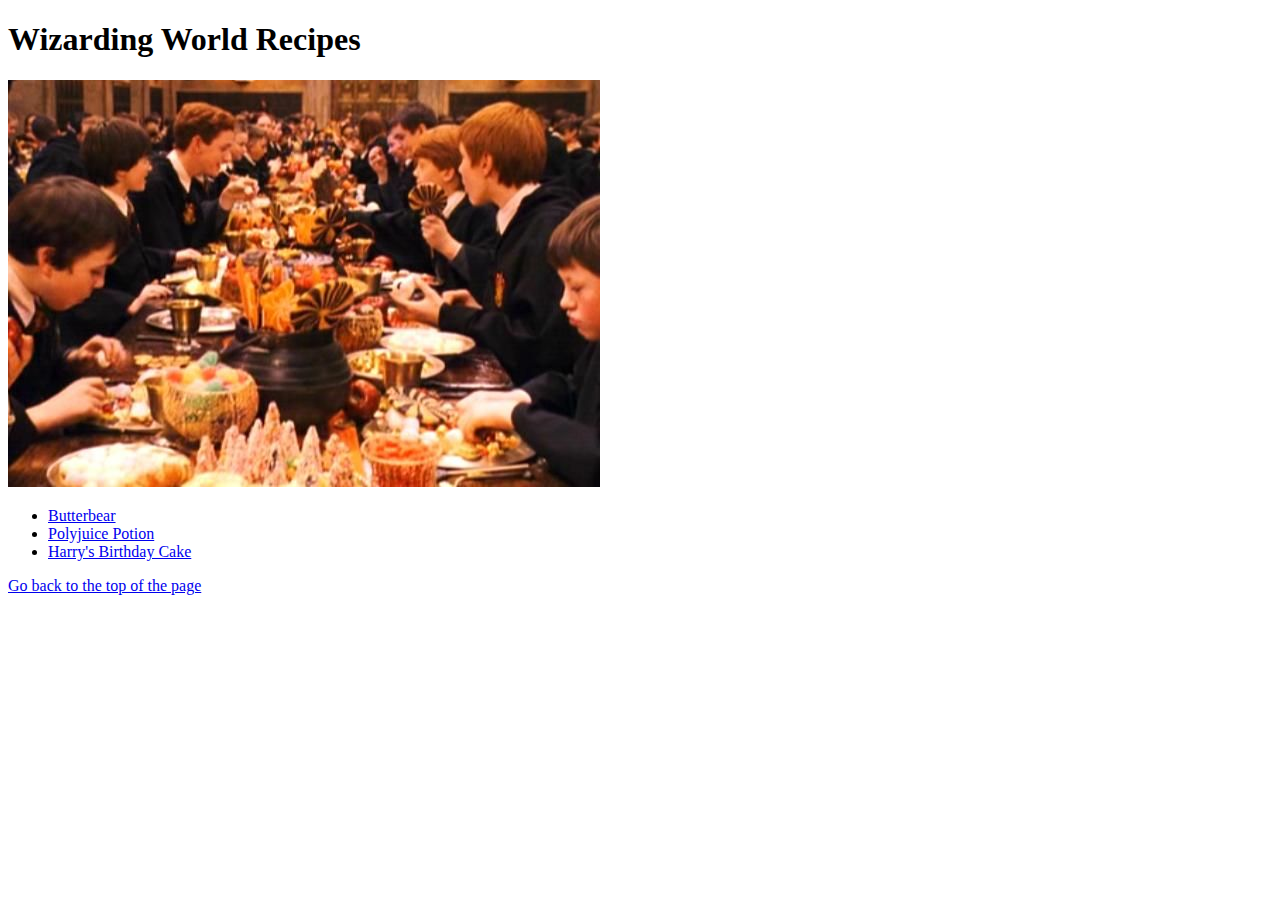
<file: odin-recipes/index.html>
<!DOCTYPE html>
<html lang="en">
	<head>
		<meta charset="UTF-8">
		<title>Wizarding World Recipes</title>
	</head>
	<body>
		<h1 id="header">Wizarding World Recipes</h1>
		<img src="./images/food_main.jpg" alt="people eating a feast">
		<ul>
			<li><a href="./recipes/butterbear.html">Butterbear</a></li>
			<li><a href="./recipes/polyjuice_potion.html">Polyjuice Potion</a></li>
			<li><a href="./recipes/harrys_birthday_cake.html">Harry's Birthday Cake</a></li>
		</ul>
		<a href="#header">Go back to the top of the page</a>
	</body>
</html>
</file>
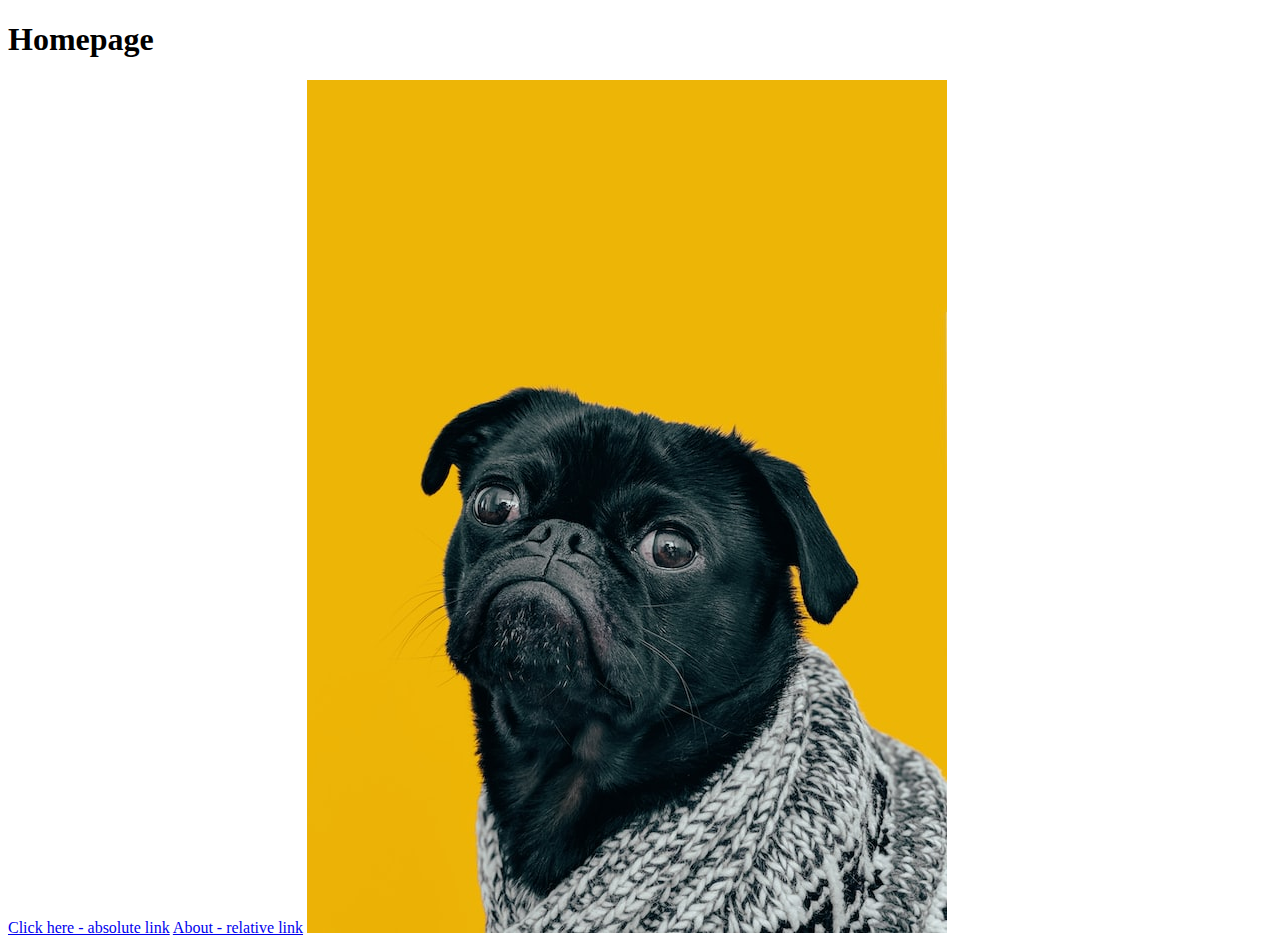
<file: introduction/links-and-images/index.html>
<!DOCTYPE html>
<html lang="en">
	<head>
		<meta charset="UTF-8">
		<title>Links and Images</title>
	</head>
	<body>
		<h1>Homepage</h1>
		<a href="https://www.theodinproject.com/about">Click here - absolute link</a>
		<a href="./pages/about.html">About - relative link</a>
		<img src="./images/dog.jpg" alt="a dog looking at the camera">
	</body>
</html>
</file>
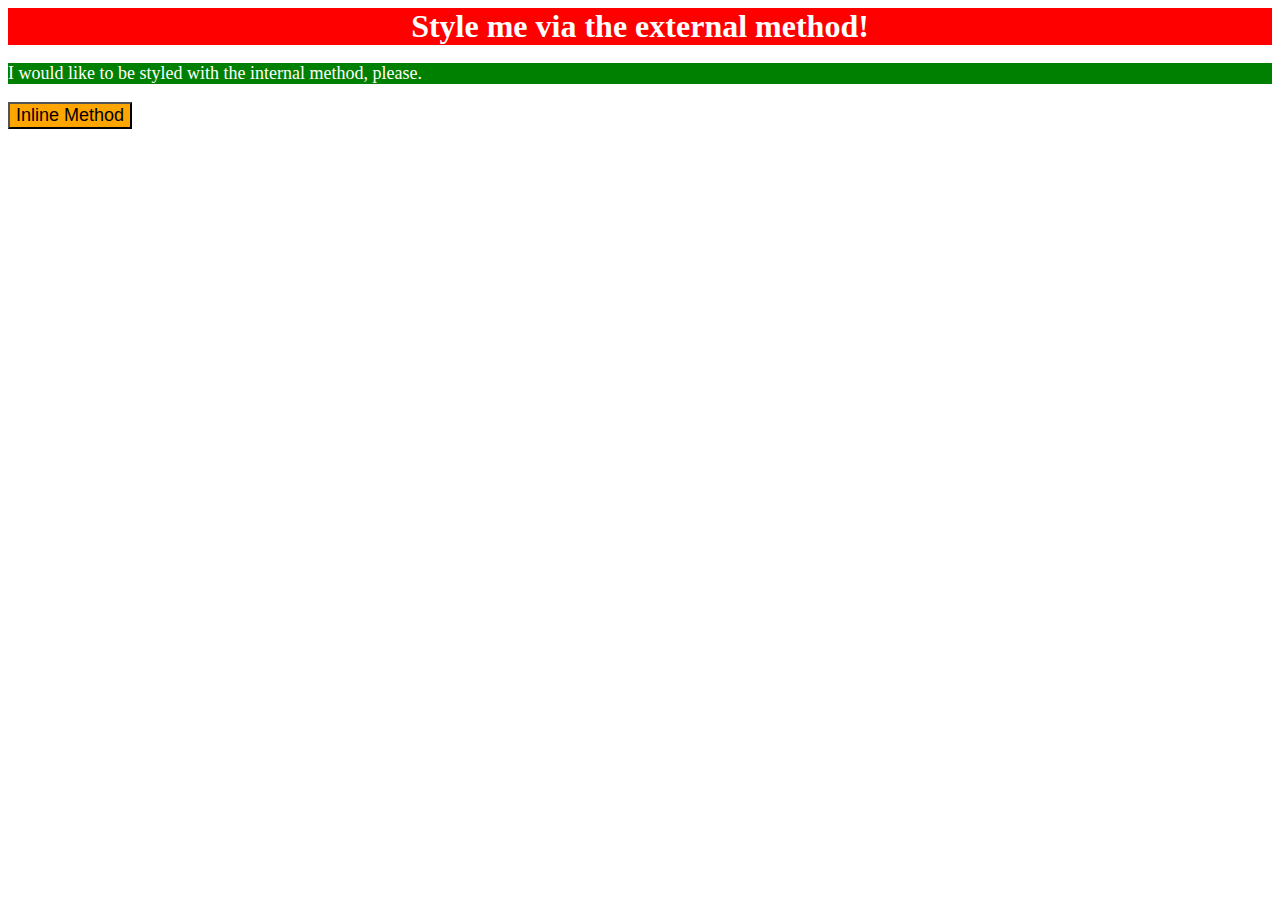
<file: css-training/foundations/01-css-methods/index.html>
<!DOCTYPE html>
<html lang="en">
  <head>
    <meta charset="UTF-8">
    <meta http-equiv="X-UA-Compatible" content="IE=edge">
    <meta name="viewport" content="width=device-width, initial-scale=1.0">
    <link rel="stylesheet" href="./style.css">
    <style>
      p {
        background-color: green;
        color: white;
        font-size: 18px;
      }
    </style>
    <title>Methods for Adding CSS</title>
  </head>
  <body>
    <div>Style me via the external method!</div>
    <p>I would like to be styled with the internal method, please.</p>
    <button style="background-color:orange; font-size: 18px;" >Inline Method</button>
  </body>
</html>
</file>
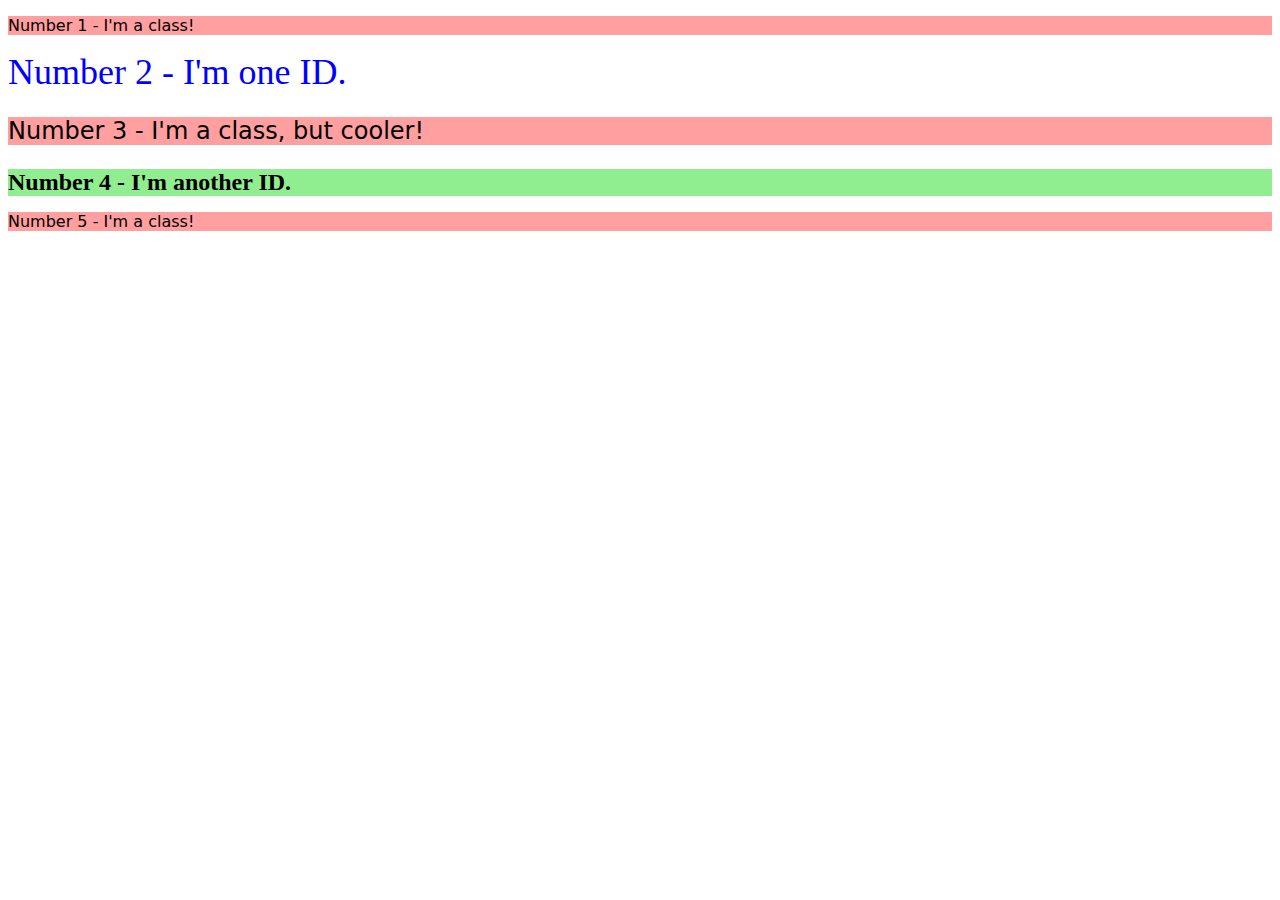
<file: css-training/foundations/02-class-id-selectors/index.html>
<!DOCTYPE html>
<html lang="en">
  <head>
    <meta charset="UTF-8">
    <meta http-equiv="X-UA-Compatible" content="IE=edge">
    <meta name="viewport" content="width=device-width, initial-scale=1.0">
    <title>Class and ID Selectors</title>
    <link rel="stylesheet" href="style.css">
  </head>
  <body>
    <p class="common">Number 1 - I'm a class!</p>
    <div id="element2">Number 2 - I'm one ID.</div>
    <p class="common element3">Number 3 - I'm a class, but cooler!</p>
    <div id="element4">Number 4 - I'm another ID.</div>
    <p class="common">Number 5 - I'm a class!</p>
  </body>
</html>
</file>
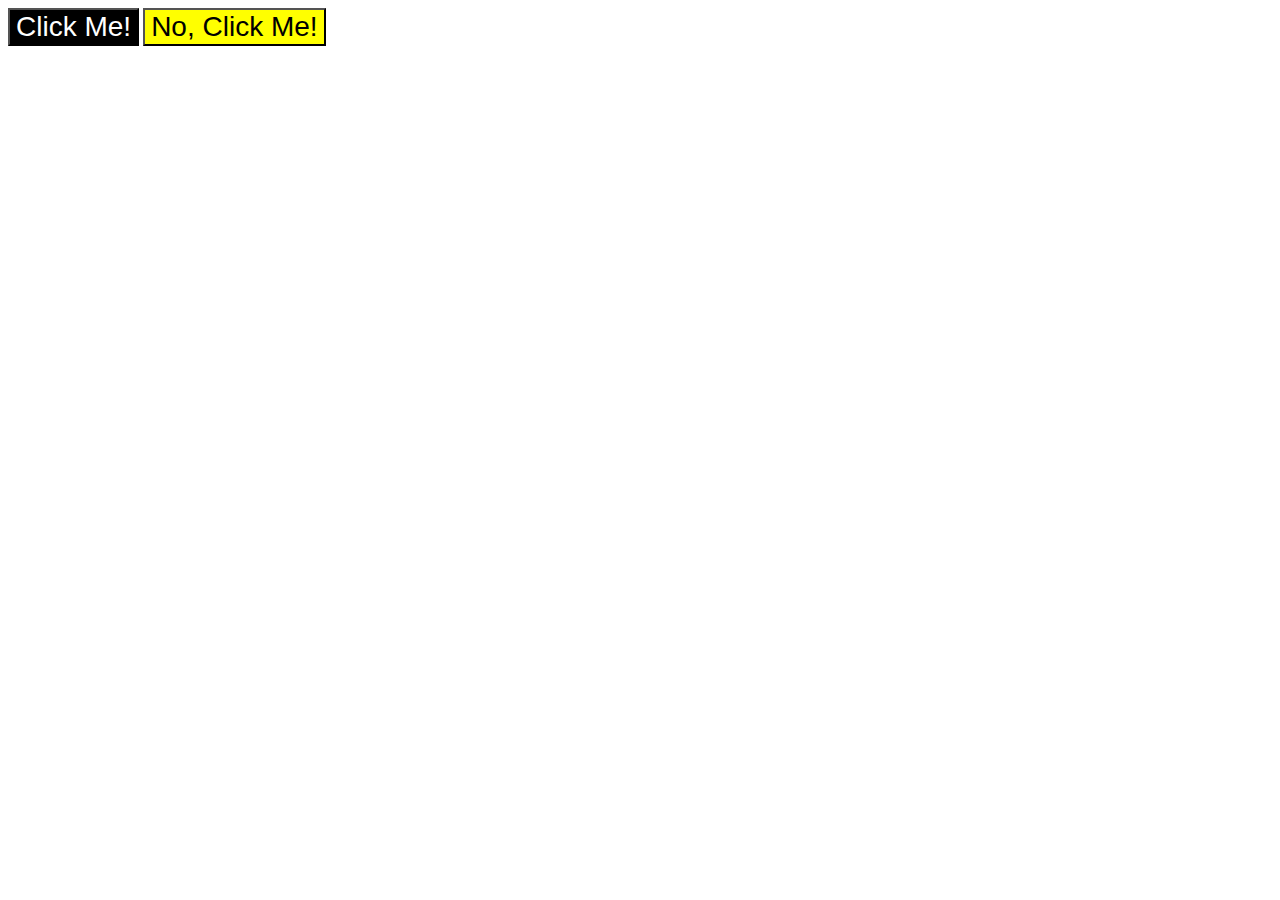
<file: css-training/foundations/03-grouping-selectors/index.html>
<!DOCTYPE html>
<html lang="en">
  <head>
    <meta charset="UTF-8">
    <meta http-equiv="X-UA-Compatible" content="IE=edge">
    <meta name="viewport" content="width=device-width, initial-scale=1.0">
    <title>Grouping Selectors</title>
    <link rel="stylesheet" href="style.css">
  </head>
  <body>
    <button class="first">Click Me!</button>
    <button class="second">No, Click Me!</button>
  </body>
</html>
</file>
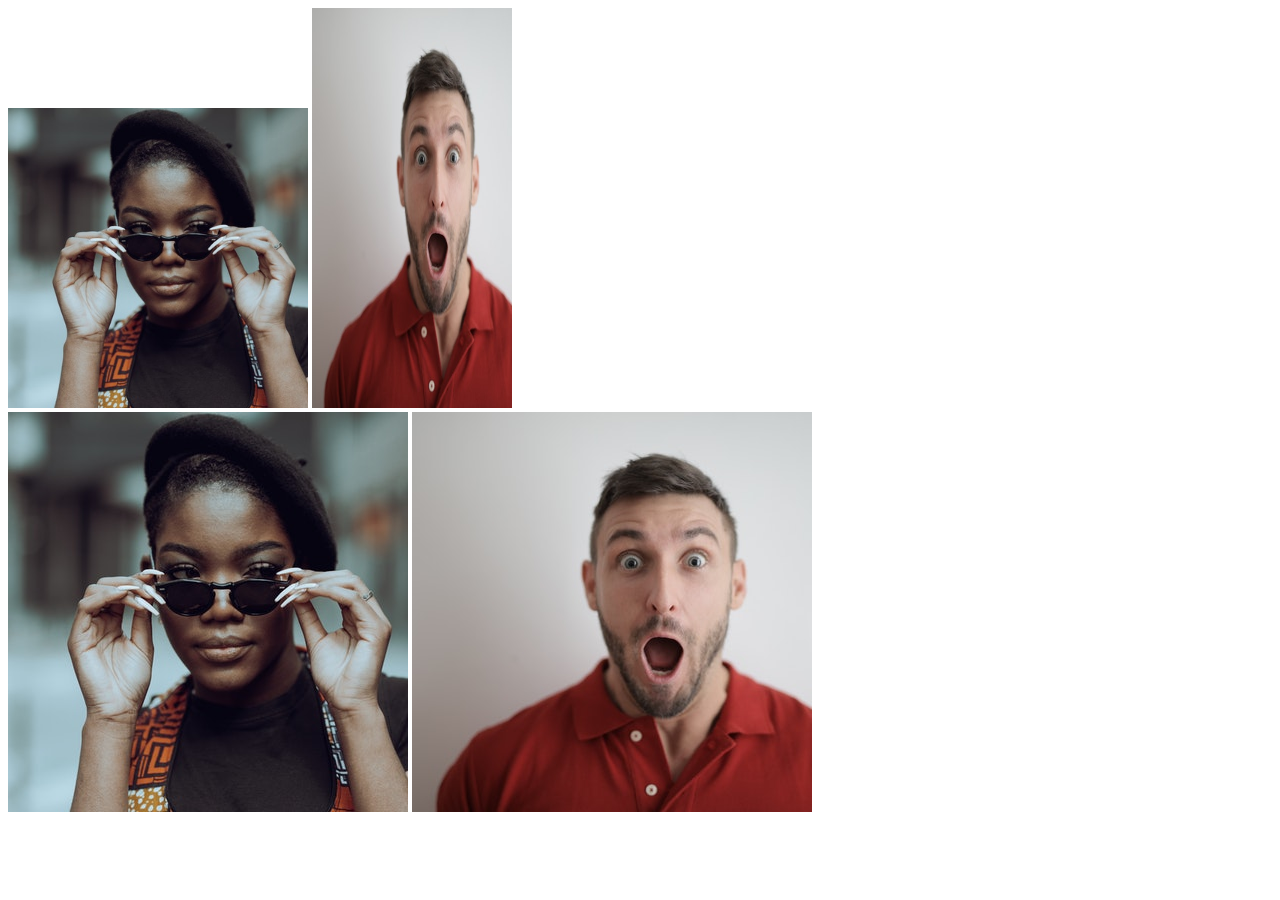
<file: css-training/foundations/04-chaining-selectors/index.html>
<!DOCTYPE html>
<html lang="en">
  <head>
    <meta charset="UTF-8">
    <meta http-equiv="X-UA-Compatible" content="IE=edge">
    <meta name="viewport" content="width=device-width, initial-scale=1.0">
    <title>Chaining Selectors</title>
    <link rel="stylesheet" href="style.css">
  </head>
  <body>
    <!-- Use the classes BELOW this line -->
    <div>
      <img class="avatar proportioned" src="./pexels-katho-mutodo-8434791.jpg" alt="Woman with glasses">
      <img class="avatar distorted" src="./pexels-andrea-piacquadio-3777931.jpg" alt="Man with surprised expression">
    </div>
    <!-- Use the classes ABOVE this line -->
    <div>
      <img class="original proportioned" src="./pexels-katho-mutodo-8434791.jpg" alt="Woman with glasses">
      <img class="original distorted" src="./pexels-andrea-piacquadio-3777931.jpg" alt="Man with surprised expression">
    </div>
  </body>
</html>
</file>
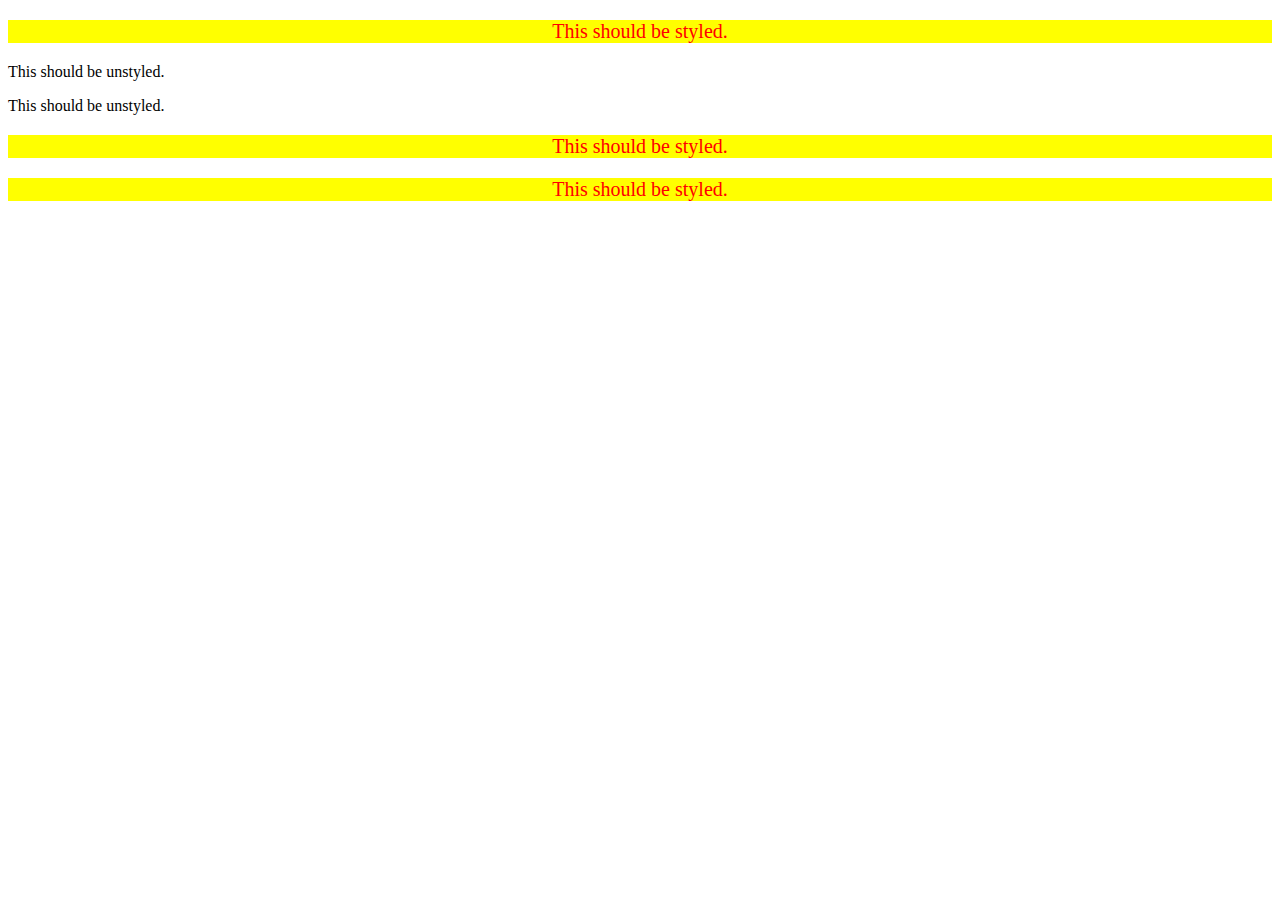
<file: css-training/foundations/05-descendant-combinator/index.html>
<!DOCTYPE html>
<html lang="en">
  <head>
    <meta charset="UTF-8">
    <meta http-equiv="X-UA-Compatible" content="IE=edge">
    <meta name="viewport" content="width=device-width, initial-scale=1.0">
    <title>Descendant Combinator</title>
    <link rel="stylesheet" href="style.css">
  </head>
  <body>
    <div class="container">
      <p class="text">This should be styled.</p>
    </div>
    <p class="text">This should be unstyled.</p>
    <p class="text">This should be unstyled.</p>
    <div class="container">
      <p class="text">This should be styled.</p>
      <p class="text">This should be styled.</p>
    </div>
  </body>
</html>
</file>
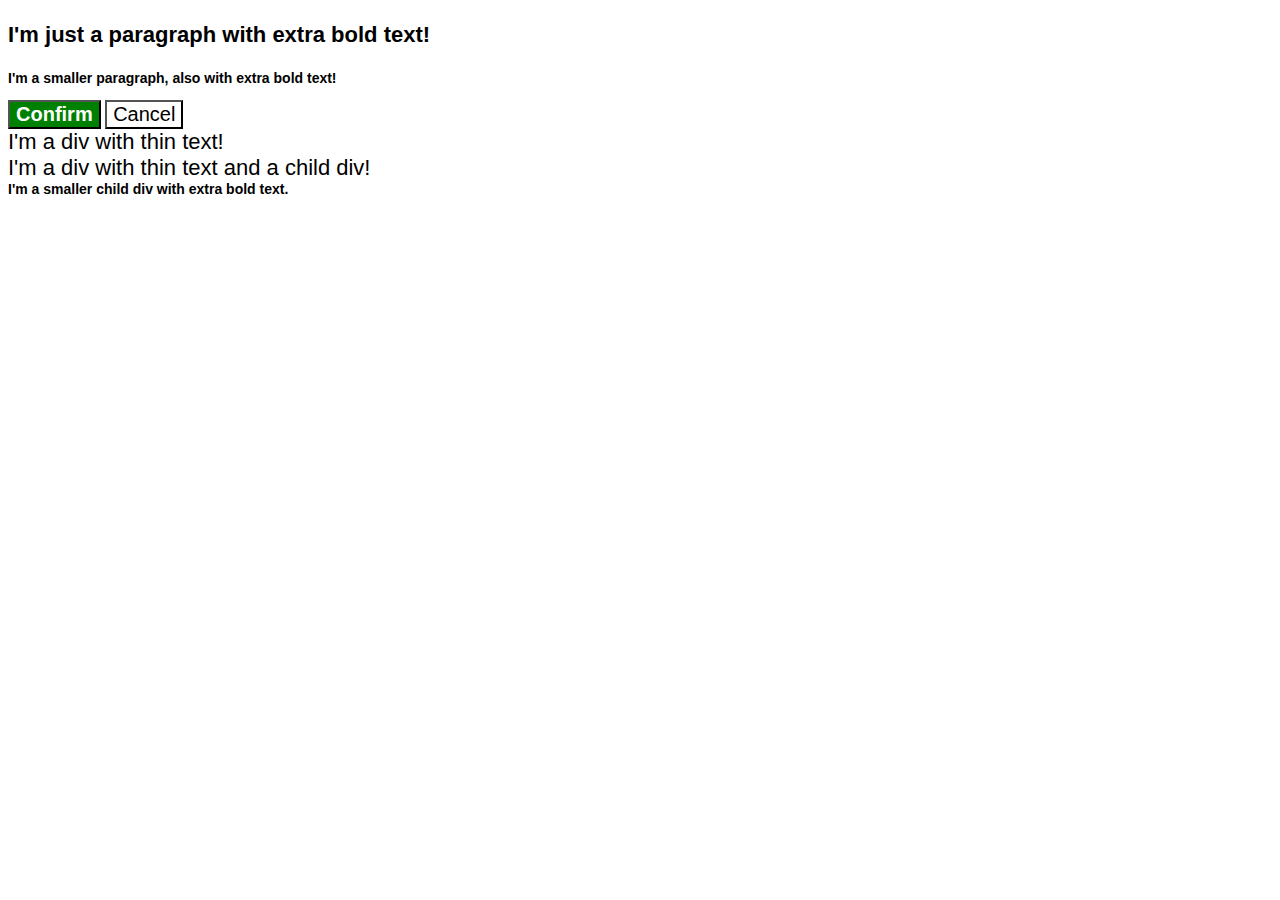
<file: css-training/foundations/06-cascade-fix/index.html>
<!DOCTYPE html>
<html lang="en">
  <head>
    <meta charset="UTF-8">
    <meta http-equiv="X-UA-Compatible" content="IE=edge">
    <meta name="viewport" content="width=device-width, initial-scale=1.0">
    <title>Fix the Cascade</title>
    <link rel="stylesheet" href="style.css">
  </head>
  <body>
    <p class="para">I'm just a paragraph with extra bold text!</p>
    <p class="para small-para">I'm a smaller paragraph, also with extra bold text!</p>

    <button id="confirm-button" class="button confirm">Confirm</button>
    <button id="cancel-button" class="button cancel">Cancel</button>

    <div class="text">I'm a div with thin text!</div>
    <div class="text">I'm a div with thin text and a child div!
      <div class="text child">I'm a smaller child div with extra bold text.</div>
    </div>
  </body>
</html>
</file>
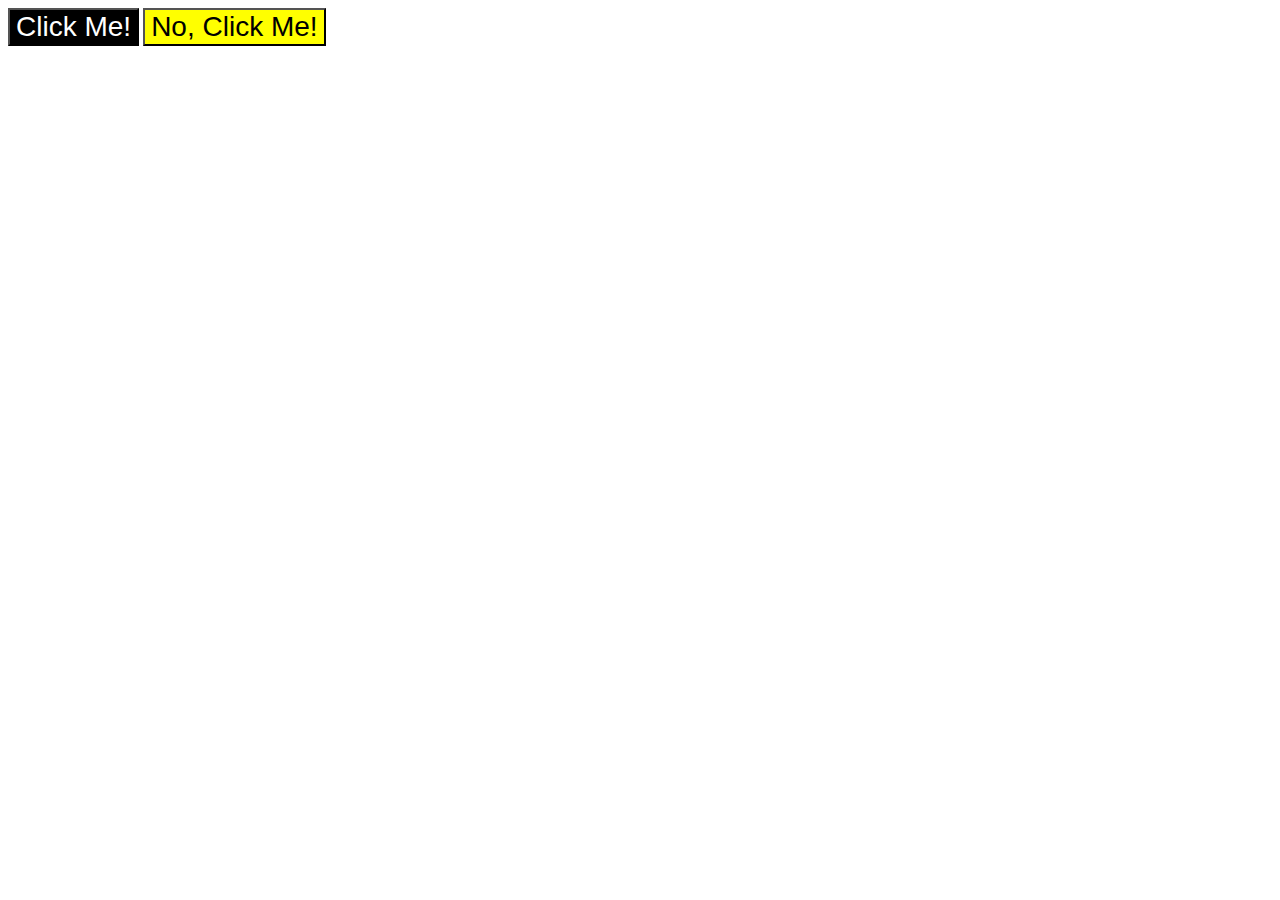
<file: css-training/foundations/03-grouping-selectors/solution/solution.html>
<!DOCTYPE html>
  <html lang="en">
  <head>
    <meta charset="UTF-8">
    <meta http-equiv="X-UA-Compatible" content="IE=edge">
    <meta name="viewport" content="width=device-width, initial-scale=1.0">
    <title>Grouping Selectors</title>
    <link rel="stylesheet" href="solution.css">
  </head>
  <body>
    <button class="inverted">Click Me!</button>
    <button class="fancy">No, Click Me!</button>
  </body>
</html>
</file>
<file: css-training/foundations/01-css-methods/style.css>
div {
    background-color: red;
    color: white;
    font-size: 32px;
    text-align: center;
    font-weight: bold;
}
</file>
<file: css-training/foundations/02-class-id-selectors/style.css>
.common {
    background-color: #ff000060;
    font-family: Verdana, "DejaVu Sans", sans-serif;
}

.element3 {
    font-size: 24px;
}

#element2 {
    color: blue;
    font-size: 36px;
}

#element4 {
    font-weight: bold;
    font-size: 24px;
    background-color: lightgreen;
}
</file>
<file: css-training/foundations/03-grouping-selectors/style.css>
.first,
.second {
    font-family: Helvetica, "Times New Roman", sans-serif;
    font-size: 28px;
}

.first {
    background-color: black;
    color: white;
}

.second {
    background-color: yellow;
}
</file>
<file: css-training/foundations/04-chaining-selectors/style.css>
.avatar.proportioned {
    width: 300px;
    height: auto;
}

.avatar.distorted {
    width: 200px;
    height: 400px;
}
</file>
<file: css-training/foundations/05-descendant-combinator/style.css>
.container .text{
    background-color: yellow;
    color: red;
    font-size: 20px;
    text-align: center;
}
</file>
<file: css-training/foundations/06-cascade-fix/style.css>
body{
  font-family:Arial, Helvetica, sans-serif
}

.para,
.small-para {
  color: hsl(0, 0%, 0%);
  font-weight: 800;
}

.para.small-para {
  font-size: 14px;
  font-weight: 800;
}

.para {
  font-size: 22px;
}

.text {
  color: rgb(0, 0, 0);
  font-size: 22px;
  font-weight: 100px;
}

#confirm-button {
  background: green;
  color: white;
  font-weight: bold;
} 

.button {
  background-color: rgb(255, 255, 255);
  color: rgb(0, 0, 0);
  font-size: 20px;
}

.text .child {
  color: rgb(0, 0, 0);
  font-weight: 800;
  font-size: 14px;
}
</file>
<file: css-training/foundations/03-grouping-selectors/solution/solution.css>
.inverted,
.fancy {
  font-family: Helvetica, "Times New Roman", sans-serif;
  font-size: 28px;
}

.inverted {
  background-color: black;
  color: white;
}

.fancy {
  background-color: yellow;
}
</file>
